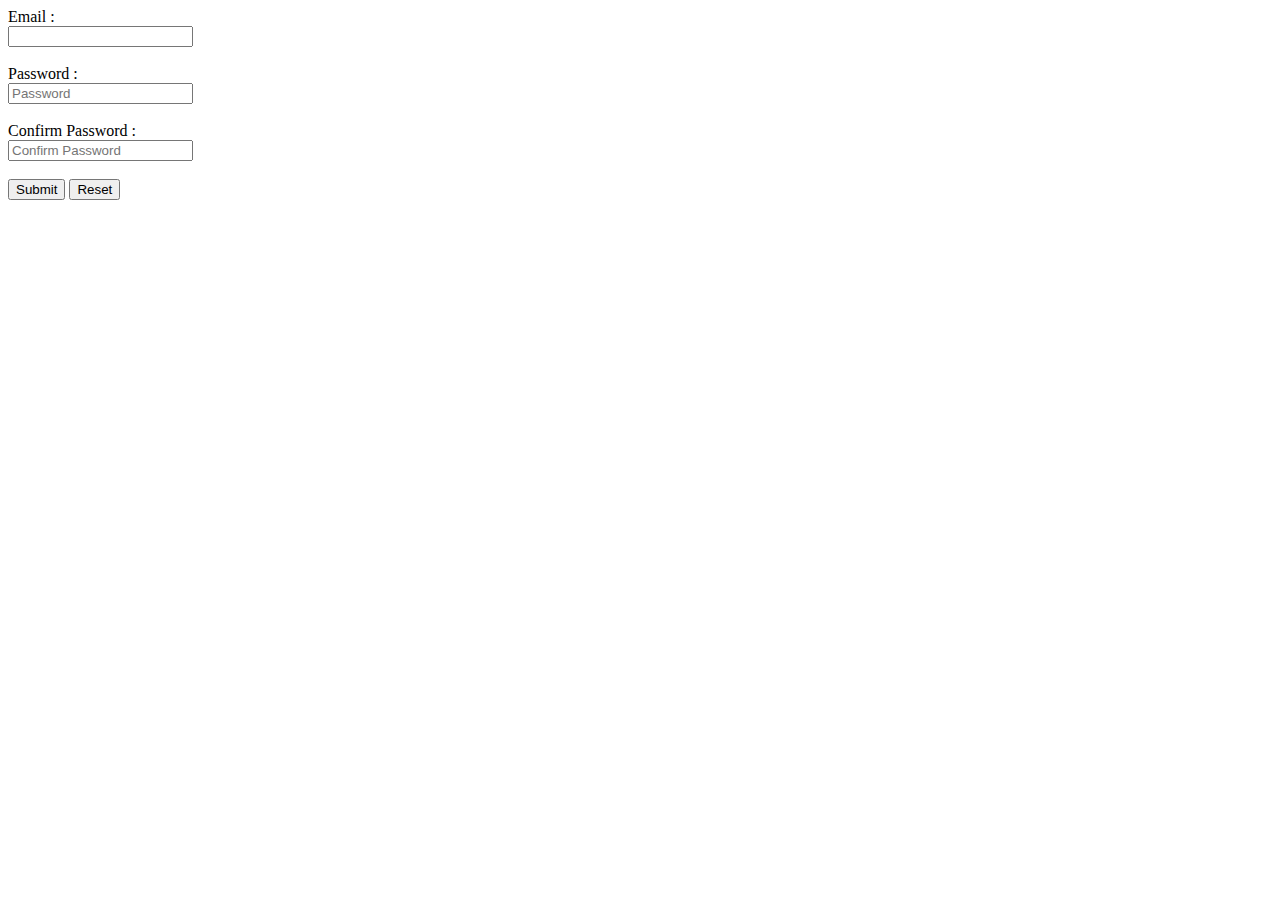
<file: PROJECT-1-JS/22-12-2025/File-1/index.html>
<!DOCTYPE html>
<html lang="en">
    <head>
        <meta charset="UTF-8">
        <meta name="viewport" content="width=device-width, initial-scale=1.0">
        <title>Document</title>
    </head>
    <body>
        <form onsubmit="return validateForm()">
            <label>Email :</label><br>
            <input type="text" id="email" placeholder><br><br>
            <label>Password :</label><br>
            <input type="password" id="password" placeholder="Password"><br><br>
            <label>Confirm Password :</label><br>
            <input type="password" id="confirmPassword"
                placeholder="Confirm Password"><br><br>
            <input type="Submit" value="Submit">
            <input type="Reset" value="Reset">
        </form>
        <script src="./JS/script.js"></script>
    </body>
</html>
</file>
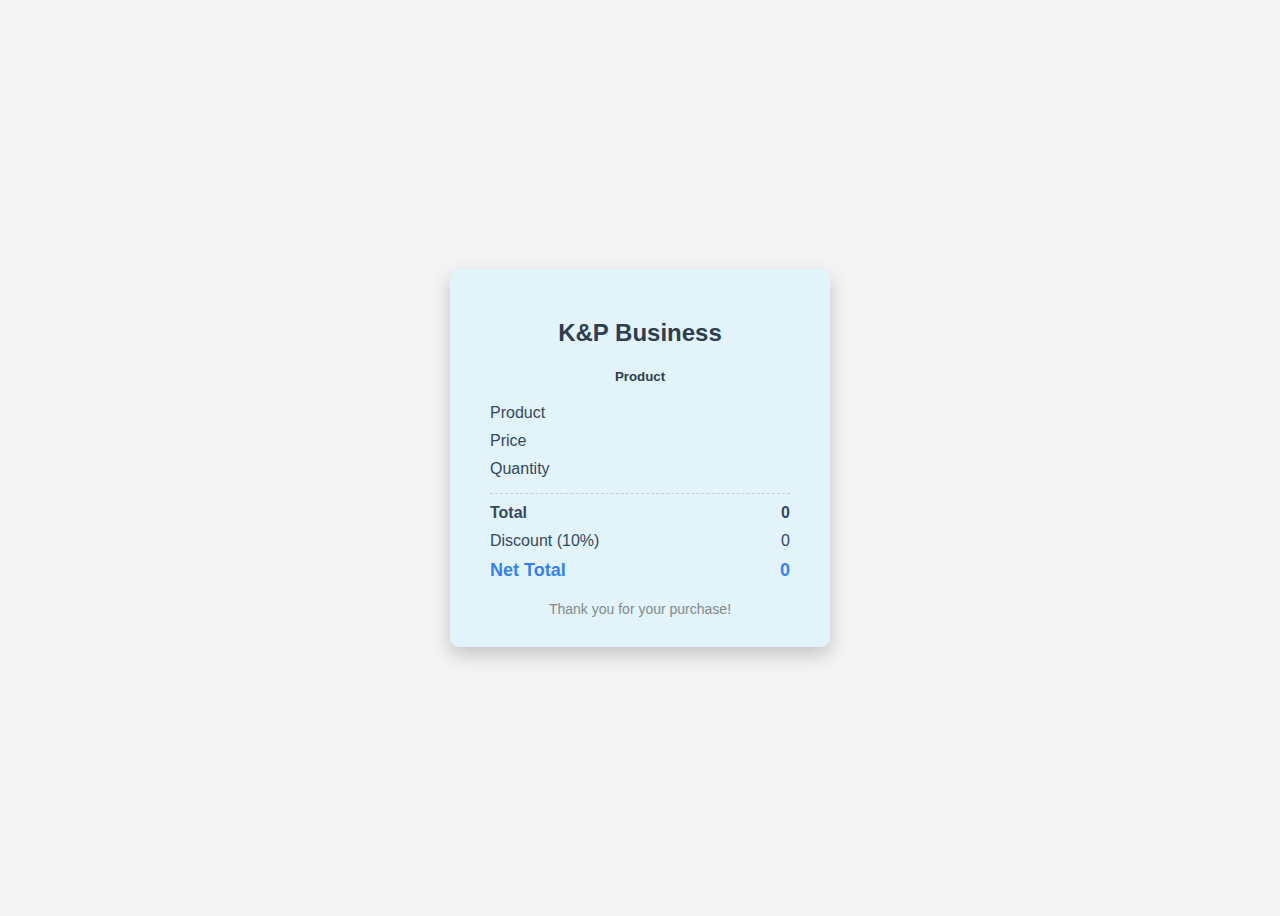
<file: PROJECT-1-JS/23-12-2025/Discount-Bill/index.html>
<!DOCTYPE html>
<html lang="en">
    <head>
        <meta charset="UTF-8">
        <meta name="viewport" content="width=device-width, initial-scale=1.0">
        <title>Bill - Mango</title>
        <link rel="stylesheet" href="CSS/style.css">
    </head>
    <body>

        <div class="bill-container">
            <h2>K&P Business</h2>
            <h5>Product</h5>

            <div class="bill-row">
                <span>Product</span>
                <span id="p_name">Mango</span>
            </div>
            <div class="bill-row">
                <span>Price</span>
                <span id="price">₹<span>1400</span></span>
            </div>

            <div class="bill-row">
                <span>Quantity</span>
                <span id="qty">2</span>
            </div>

            <div class="bill-row total">
                <span>Total</span>
                <span id="total">₹<span>1400</span></span>
            </div>

            <div class="bill-row">
                <span>Discount (10%)</span>
                <span id="disc">₹<span>70</span></span>
            </div>

            <div class="bill-row nettotal">
                <span>Net Total</span>
                <span id="net_total">₹<span>1330</span></span>
            </div>

            <div class="bill-footer">
                Thank you for your purchase!
            </div>
        </div>
        <script src="./JS/script.js"></script>
    </body>
</html>
</file>
<file: PROJECT-1-JS/23-12-2025/Discount-Bill/CSS/style.css>
body {
    font-family: 'Arial', sans-serif;
    background-color: #f4f4f4;
    display: flex;
    justify-content: center;
    align-items: center;
    height: 100vh;
}

.bill-container {
    background-color: #d5f2ff90;
    padding: 30px 40px;
    width: 300px;
    border-radius: 10px;
    box-shadow: 0 8px 20px rgba(0, 0, 0, 0.2);
}

.bill-container h2,
h5 {
    text-align: center;
    margin-bottom: 20px;
    color: #2c3e50;
}

.bill-row {
    display: flex;
    justify-content: space-between;
    margin: 10px 0;
    font-size: 16px;
    color: #34495e;
}

.bill-row.total {
    font-weight: bold;
    border-top: 1px dashed #ccc;
    padding-top: 10px;
    margin-top: 15px;
}

.bill-row.nettotal {
    font-weight: bold;
    font-size: 18px;
    color: #0060fac8;
}

.bill-footer {
    text-align: center;
    margin-top: 20px;
    font-size: 14px;
    color: #7f8c8d;
}
</file>
